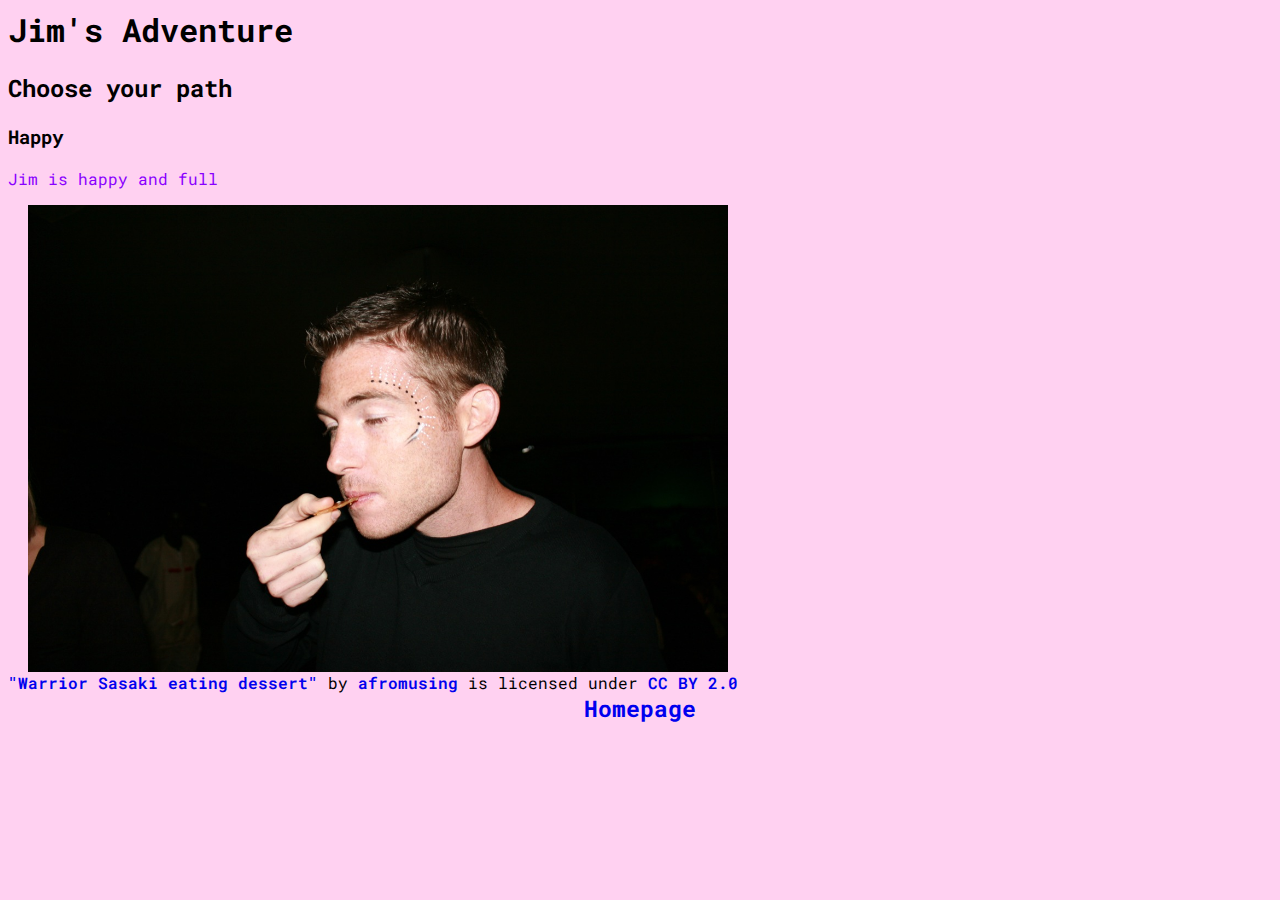
<file: happy.html>
<html>
	<head>
		<title>Hungry Jim - Home</title>
		<link href="styles.css" rel="stylesheet" type="text/css"/>
	</head>
	<body>
		<h1>Jim's Adventure</h1>
		<h2>Choose your path</h2>
		<h3>Happy</h3>
		<p>Jim is happy and full </p>
        <img src="happy.jpg" alt="man with black sweater"/>
        <br>
        <a href="https://www.flickr.com/photos/afropicmusing/2954809414">"Warrior Sasaki eating dessert"</a> by <a href="https://www.flickr.com/people/afropicmusing/">afromusing</a> is licensed under <a href="https://creativecommons.org/licenses/by/2.0"> CC BY 2.0 </a>
        <br>
		<a id="homepage" href="index.html">Homepage</a>
	</body>
</file>
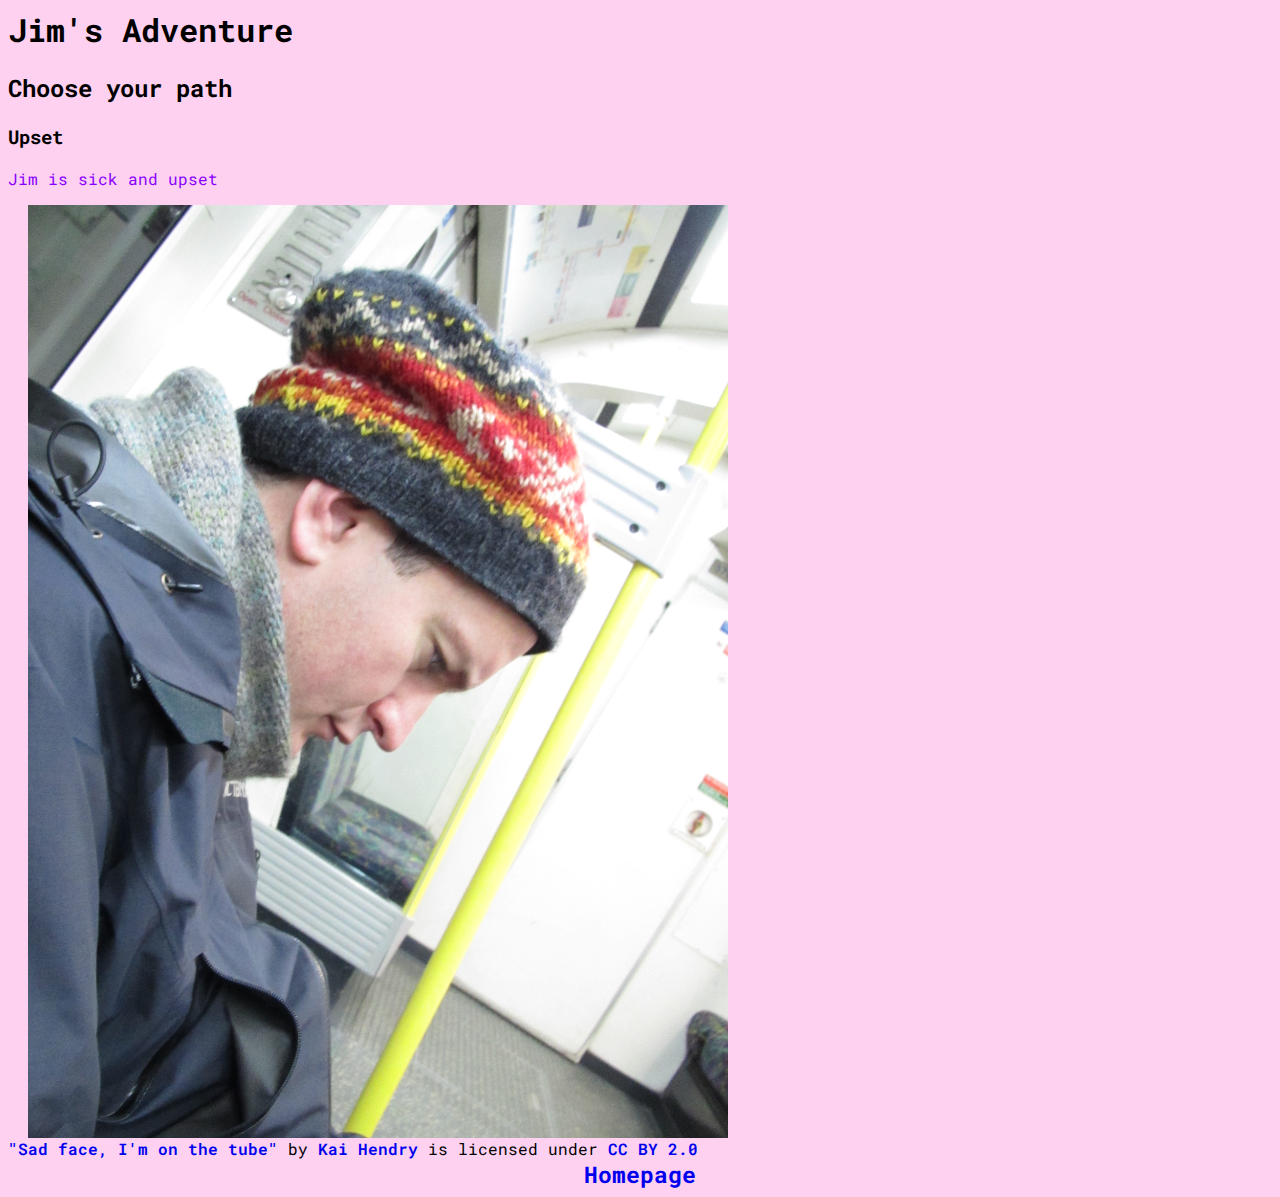
<file: upset.html>
<html>
	<head>
		<title>Hungry Jim - Home</title>
		<link href="styles.css" rel="stylesheet" type="text/css"/>    
	</head>
	<body>
		<h1>Jim's Adventure</h1>
		<h2>Choose your path</h2>
		<h3>Upset</h3>
		<p>Jim is sick and upset</p>
        <img src="sad.jpg" alt="man with hat"/>
        <br>
        <a href="https://www.flickr.com/photos/hendry/5213481481">"Sad face, I'm on the tube"</a> by <a href="https://www.flickr.com/people/hendry/">Kai Hendry</a> is licensed under <a href="https://creativecommons.org/licenses/by/2.0"> CC BY 2.0 </a>
        <br>
		<a id="homepage" href="index.html">Homepage</a>
	</body>
</file>
<file: styles.css>
@import url('https://fonts.googleapis.com/css?family=Roboto+Mono');

body{
    background-color: #ffd1f1;
    font-family: 'Roboto Mono', monospace;
    font-size: 16px;
}
p{
    font-size:16px;
    color: #8900ff;
}
img{
    width: 700px;
    margin: 0px 20px;
}
a{
    text-decoration: none;
    font-weight: 600;
}
#homepage{
    font-size: 23px;
    margin: 0 auto;
    width: 400px;
    display: block;
    text-align: center;
    font-weight: bolder;
}
a:visited{
    color:none;
}
</file>
